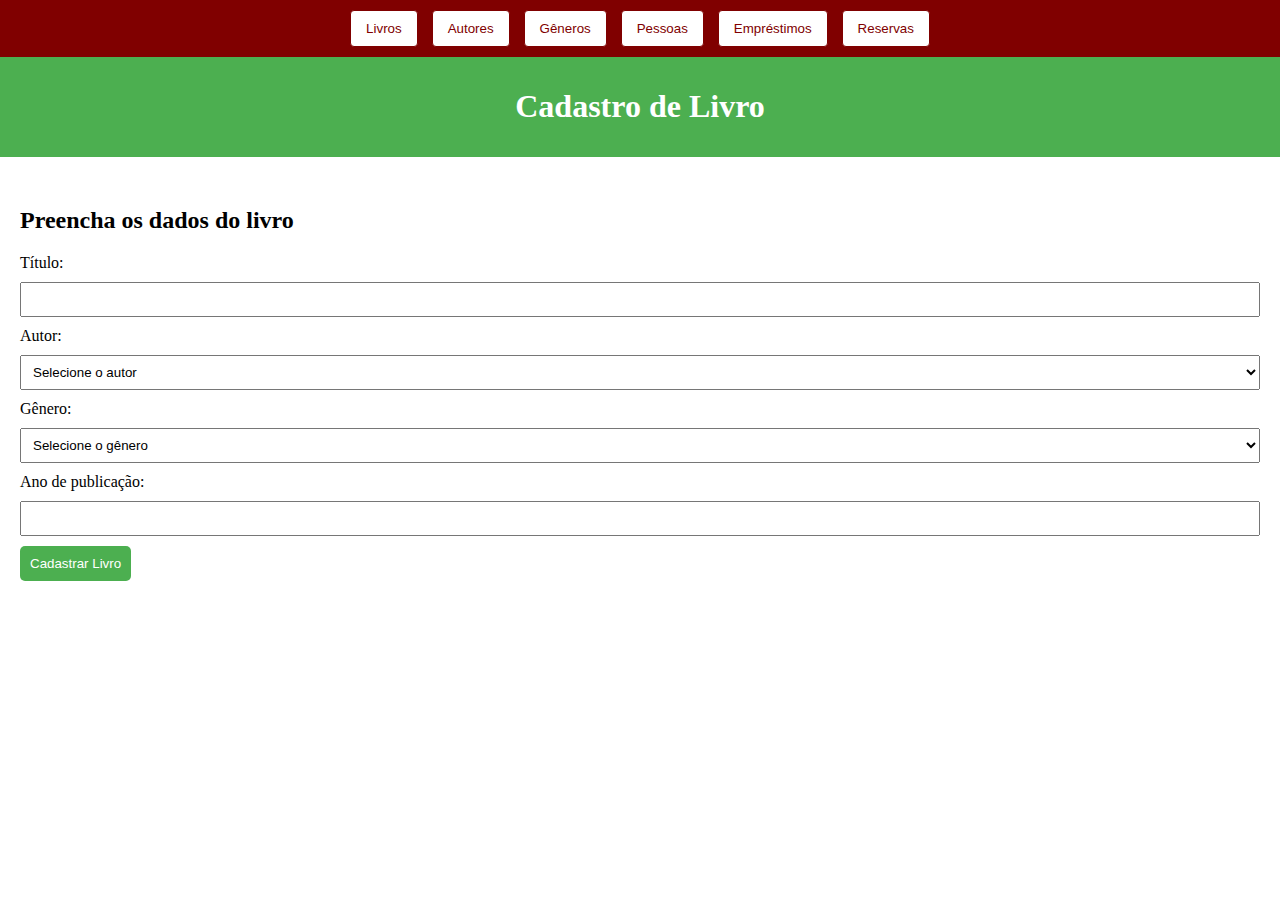
<file: pasta/index.html>
<!DOCTYPE html>
<html lang="pt-br">
<head>
    <meta charset="UTF-8">
    <meta name="viewport" content="width=device-width, initial-scale=1.0">
    <title>BILBIO HOME</title>
     <link rel="stylesheet" href="script.css">
   
</head>
<body>
    <div class="navbar">
        <button onclick="window.location.href='index.html'">Livros</button>
        <button onclick="window.location.href='autores.html'">Autores</button>
        <button onclick="window.location.href='generos.html'">Gêneros</button>
        <button onclick="window.location.href='pessoas.html'">Pessoas</button>
        <button onclick="window.location.href='emprestimos.html'">Empréstimos</button>
        <button onclick="window.location.href='reservas.html'">Reservas</button>
    </div>


<header>
    <h1>Cadastro de Livro</h1>
</header>


<div class="container">
    <section class="form-section">
        <h2>Preencha os dados do livro</h2>
        
        <form id="formLivro">
            <label for="titulo">Título:</label>
            <input type="text" id="titulo" name="titulo" required>

            <label for="autor">Autor:</label>
            <select id="autor" name="autor" required>
                <option value="">Selecione o autor</option>
                <!-- Os autores serão carregados aqui -->
            </select>

            <label for="genero">Gênero:</label>
            <select id="genero" name="genero" required>
                <option value="">Selecione o gênero</option>
                <!-- Os gêneros serão carregados aqui -->
            </select>

            <label for="ano">Ano de publicação:</label>
            <input type="number" id="ano" name="ano" min="1000" max="9999" required>

            <button type="button" onclick="enviarLivro()">Cadastrar Livro</button>
        </form>
    </section>

</div>


</div id="formz">

<div>


<script>
    // Função para carregar autores e gêneros da API
    async function carregarAutoresGeneros() {
        try {
            // URL das APIs para autores e gêneros (substitua pelas URLs reais)
            const responseAutores = await fetch('');
            const responseGeneros = await fetch('');
    
            const autores = await responseAutores.json();
            const generos = await responseGeneros.json();
    
            // Preenche o select de autores
            const selectAutor = document.getElementById('autor');
            autores.forEach(autor => {
                const option = document.createElement('option');
                option.value = autor.id;
                option.textContent = autor.nome;
                selectAutor.appendChild(option);
            });
    
            // Preenche o select de gêneros
            const selectGenero = document.getElementById('genero');
            generos.forEach(genero => {
                const option = document.createElement('option');
                option.value = genero.id;
                option.textContent = genero.nome;
                selectGenero.appendChild(option);
            });
        } catch (error) {
            console.error('Erro ao carregar autores ou gêneros:', error);
        }
    }
    
    // Função para enviar o livro para a API
    async function enviarLivro() {
        // Pega os dados do formulário
        const titulo = document.getElementById('titulo').value;
        const autor = document.getElementById('autor').value;
        const genero = document.getElementById('genero').value;
        const ano = document.getElementById('ano').value;
    
        // Verifica se todos os campos estão preenchidos
        if (!titulo || !autor || !genero || !ano) {
            alert('Por favor, preencha todos os campos.');
            return;
        }
    
        // Cria o objeto do livro
        const livro = {
            titulo: titulo,
            autor: autor,
            genero: genero,
            ano_publicacao: ano
        };
    
        try {
            // Envia os dados do livro via POST para a API (substitua pela URL real da sua API)
            const response = await fetch('https://api.exemplo.com/livros', {
                method: 'POST',
                headers: {
                    'Content-Type': 'application/json',
                },
                body: JSON.stringify(livro),
            });
    
            if (!response.ok) {
                throw new Error('Falha ao cadastrar livro');
            }
    
            const data = await response.json();
            alert('Livro cadastrado com sucesso!');
            console.log('Livro cadastrado:', data);
            
            // Limpa o formulário após o envio
            document.getElementById('formLivro').reset();
    
        } catch (error) {
            console.error('Erro ao cadastrar livro:', error);
            alert('Erro ao cadastrar livro. Tente novamente.');
        }
    }


    

    
    // Carrega autores e gêneros ao carregar a página
    window.onload = carregarAutoresGeneros;
    </script>

</body>
</html>
</file>
<file: pasta/script.css>
body{
    margin: 0;
    padding: 0;
    background-color: rgb(255, 255, 255);
}
header {
    background-color: #4CAF50;
    color: white;
    padding: 10px 20px;
    text-align: center;
}
.container {
    padding: 20px;
}
.form-section {
    margin-top: 30px;
}



input, select {
    padding: 8px;
    margin: 10px 0;
    width: 100%;
    box-sizing: border-box;
}
button {
    background-color: #4CAF50;
    color: white;
    padding: 10px;
    border: none;
    border-radius: 5px;
    cursor: pointer;
}




table {
    font-family: 'Roboto', sans-serif;
    width: 100%;
    border-collapse: collapse;
}
th, td {
    border: 1px solid #000000;
    padding: 8px;
    text-align: center;
    color: aliceblue;
    background-color: #750000;
}



/*CADASTRO*/

#toggleFormButton {
    position: absolute; 
    top: 20px;
    right: 20px;
    background-color: #4CAF50; 
    color: white; 
    padding: 10px 15px; 
    border: none; 
    border-radius: 10px; 
    cursor: pointer; 
    font-size: 16px;
    transition: background-color 0.3s; 
}

#toggleFormButton:hover {
    background-color: #45a049; 
}

/*header*/

.navbar {
    background-color: #800000; 
    padding: 10px;
    text-align: center;
}

.navbar button {
    background-color: white; 
    color: #800000; 
    border: 1px solid #800000;
    border-radius: 4px; 
    padding: 10px 15px; 
    margin: 0 5px; 
    cursor: pointer; 
    transition: background-color 0.3s; 
}

.navbar button:hover {
    background-color: #ddd;
}

.content-section {
    padding: 20px;
    border: 1px solid #ddd; 
    margin: 20px; 
    border-radius: 5px; 
}
</file>
